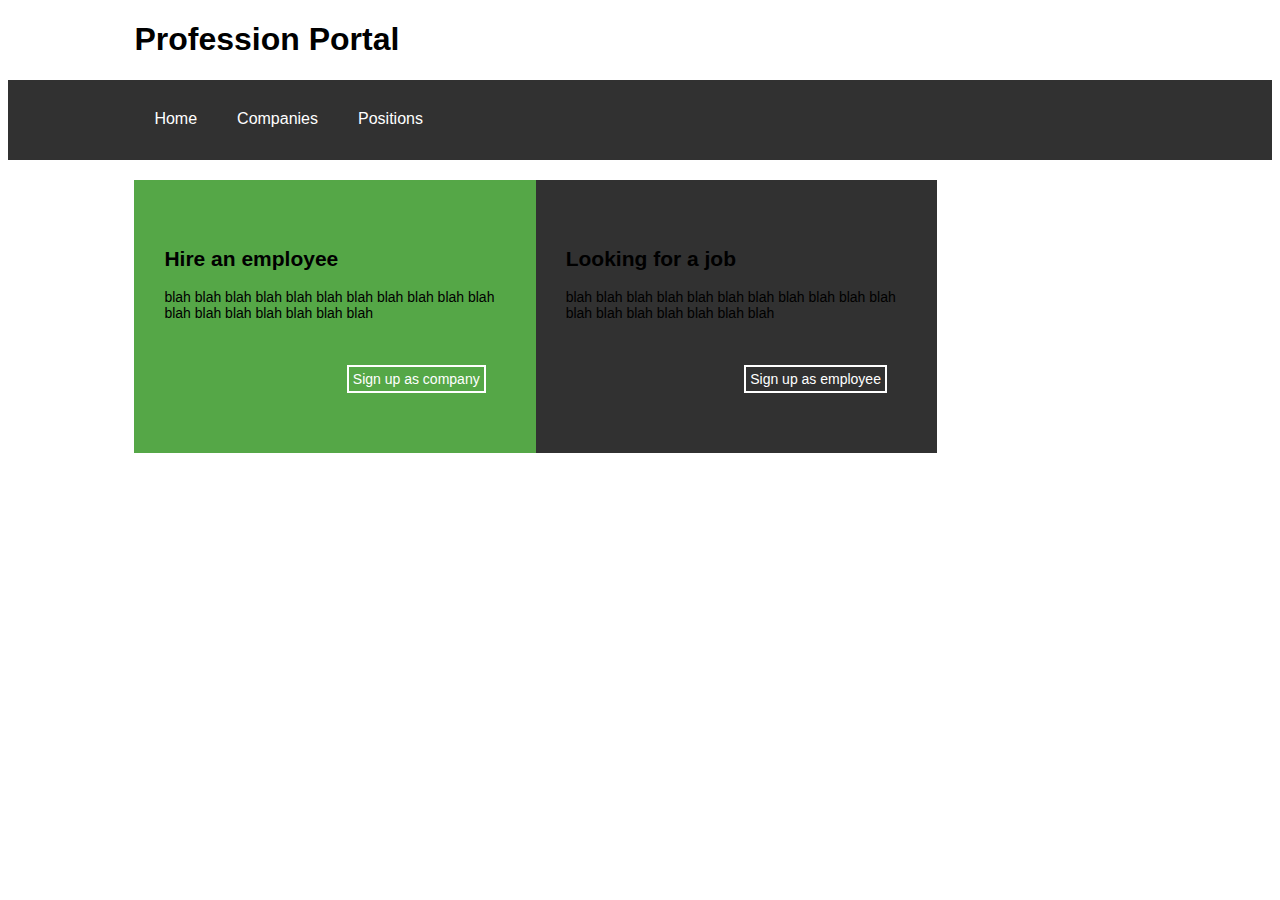
<file: 07LessonSeven/homework/index.html>
<!DOCTYPE html>
<html>

<head>
    <title>Profession Portal</title>
    <link rel="stylesheet" href="css/style.css">
</head>

<body>
    <h1>Profession Portal</h1>
    <nav>
        <a href="#" class="first_link">Home</a>
        <a href="#">Companies</a>
        <a href="#">Positions</a>
    </nav>
    <main class="clearfix">
        <div class="green" class="box">
            <h2>Hire an employee</h2>
            <p>
                blah blah blah blah blah blah blah blah blah blah blah blah blah blah blah blah blah blah
            </p>
            <a href="#" class="green_button">Sign up as company</a>
        </div>
        <div class="grey" class="box">
            <h2>Looking for a job</h2>
            <p>
                blah blah blah blah blah blah blah blah blah blah blah blah blah blah blah blah blah blah
            </p>
            <a href="#" class="grey_button">Sign up as employee</a>
        </div>
    </main>

</body>

</html>
</file>
<file: 07LessonSeven/homework/css/style.css>
* {
    font-family: sans-serif;
}
nav {
    background-color: #313131;
    color: white;
    height: 80px;
    margin-bottom: 20px;
}
a {
    color: white;
    text-decoration: none;
    float: left;
    margin: 30px 20px;
}
.first_link {
    padding-left: 10%;
}
h1 {
    padding-left: 10%;
}
.green {
    background-color: #55a747;
    font-size: 14px;
    padding-top: 50px;
    padding-bottom: 30px;
    padding-left: 30px;
    padding-right: 30px;
    width: 30%;
    float: left;
}
.grey {
    background-color: #313131;
    font-size: 14px;
    padding-top: 50px;
    padding-bottom: 30px;
    padding-left: 30px;
    padding-right: 30px;
    width: 30%;
    float: left;
}
.clearfix:after {
    visibility: hidden;
    display: block;
    font-size: 0;
    content: " ";
    clear: both;
    height: 0;
}
.clearfix {
    margin-left: 10%;
}
.green_button {
    background-color: #55a747;
    border: white 2px solid;
    color: white;
    float: right;
    padding: 4px;
}
.grey_button {
    background-color: #313131;
    border: white 2px solid;
    color: white;
    float: right;
    padding: 4px;
}
</file>
